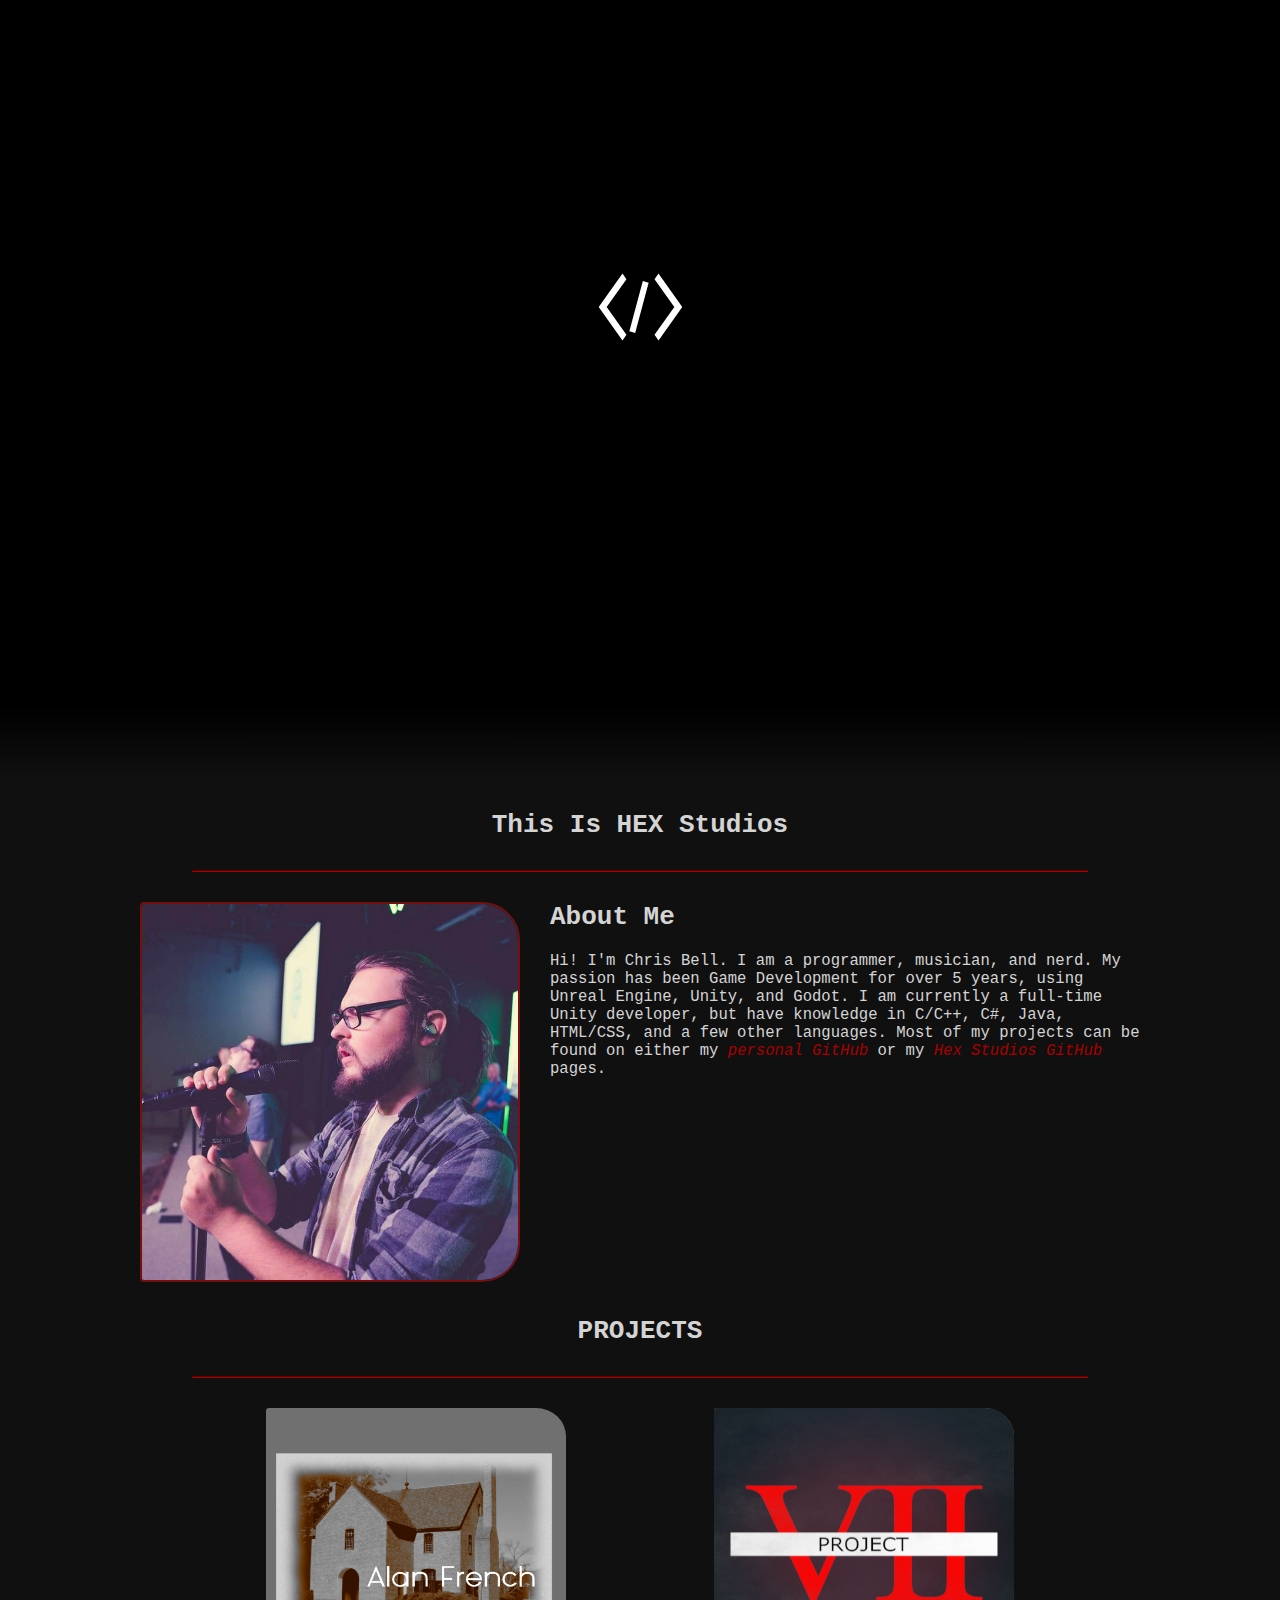
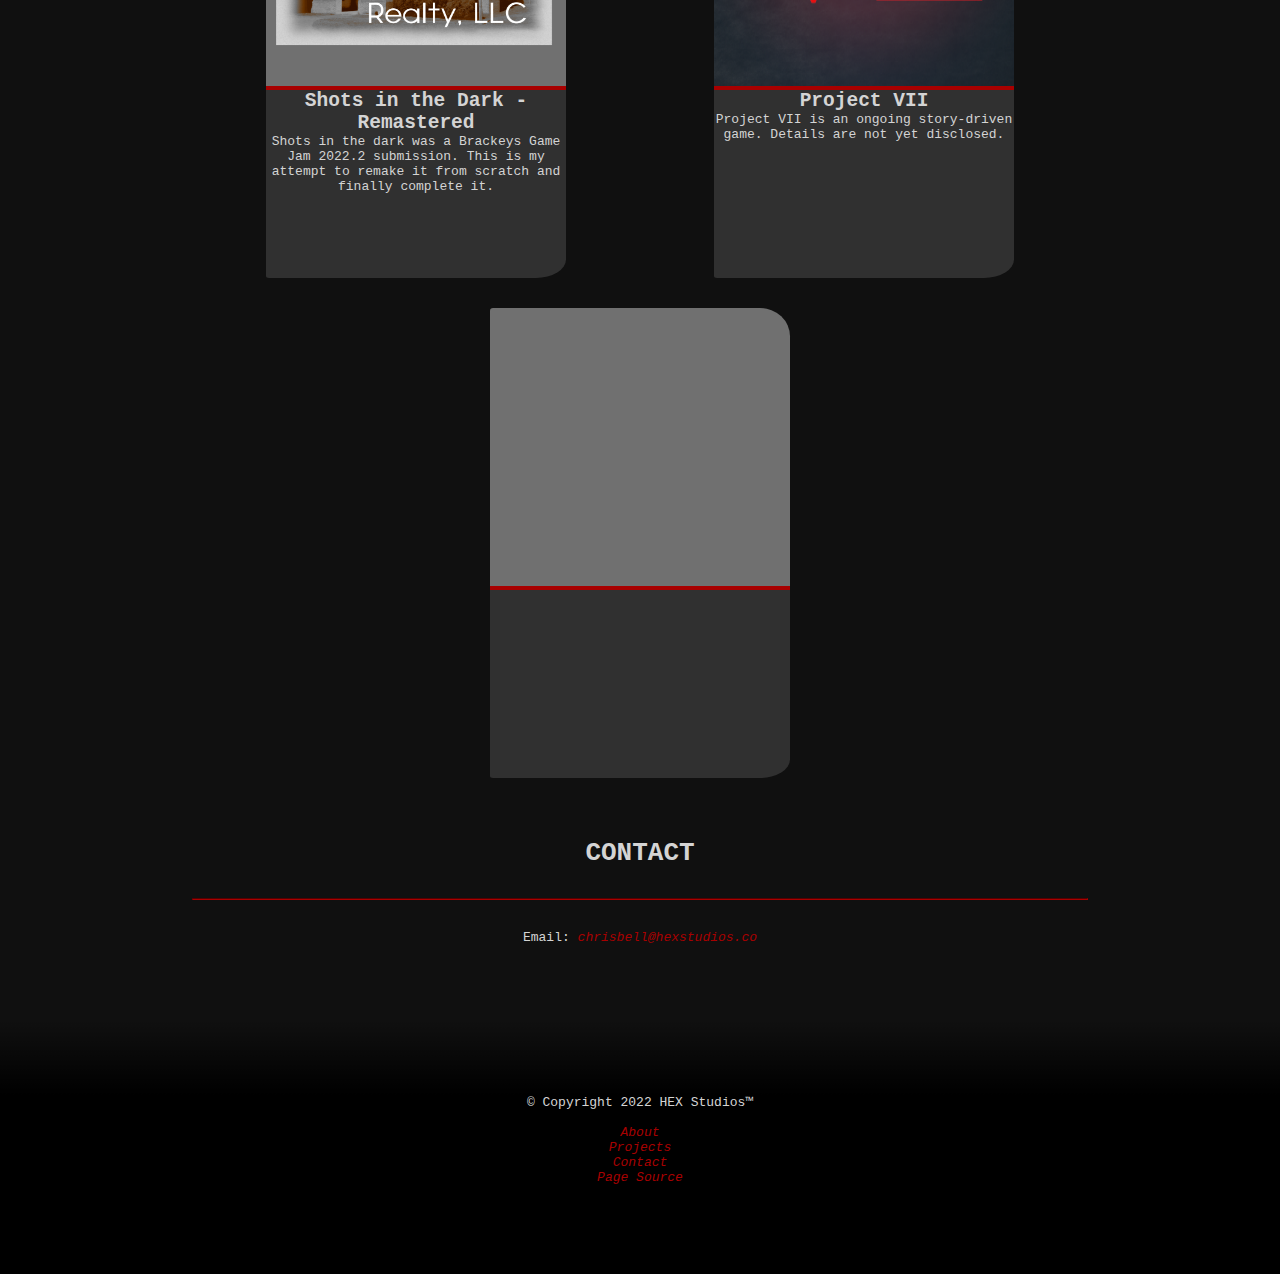
<file: index.html>
<!DOCTYPE html>
<html lang="en">
<head>
    <meta charset="UTF-8">
    <meta http-equiv="X-UA-Compatible" content="IE=edge">
    <meta name="viewport" content="width=device-width, initial-scale=1.0">
    <link rel="stylesheet" href="css/hex-logo.animate.css">
    <link rel="stylesheet" href="css/master.css">
    <title>Hex Studios</title>
</head>
<body>
    <div id="header">
        <div id="hex-svg">
            <svg width="400" height="400" viewBox="0 0 100 100" fill="none" xmlns="http://www.w3.org/2000/svg">
                <g id="hex-logo">
                <g id="hex-logo-h">
                <path id="rect850" d="M15.7479 34.5518H11.5634V62.4482H15.7479V34.5518Z" fill="black"/>
                <path id="rect852" d="M22.722 50.5923V46.4078H11.5634V50.5923H22.722Z" fill="black"/>
                <path id="rect854" d="M30.8119 34.5517H26.6274V62.4481H30.8119V34.5517Z" fill="black"/>
                </g>
                <g id="hex-logo-e">
                <path id="rect856" d="M40.065 34.5518H35.8805V62.4482H40.065V34.5518Z" fill="black"/>
                <path id="rect858" d="M51.2235 50.5923V46.4078H42.8546V50.5923H51.2235Z" fill="black"/>
                <path id="rect860" d="M51.2235 38.7363V34.5518H35.8805V38.7363H51.2235Z" fill="black"/>
                <path id="rect864" d="M51.2235 62.4482V58.2637H35.8805V62.4482H51.2235Z" fill="black"/>
                </g>
                <path id="hex-logo-hexagon" d="M62.8316 61.5916C62.6287 61.2394 61.3368 59.0007 59.9609 56.6166C57.5437 52.4282 55.71 49.2333 55.4309 48.7242L55.2963 48.4785L55.5171 48.0747C55.7907 47.5738 56.1847 46.8861 57.8597 43.9856C59.0777 41.8765 63.0011 35.0864 63.1156 34.8896L63.1651 34.8042L67.1282 34.7815C69.3078 34.7702 72.8948 34.7626 75.0992 34.7702L79.1072 34.7815L80.2735 36.8109C80.915 37.9271 82.5723 40.8034 83.9565 43.2027C86.4771 47.5721 86.9074 48.3293 86.9395 48.4529C86.9584 48.5258 86.7985 48.827 86.0349 50.1569C85.5828 50.9448 80.6853 59.4294 79.6327 61.2485L79.0862 62.1929L75.4324 62.2155C73.4228 62.2268 69.8486 62.2382 67.4897 62.2344L63.2009 62.2335L62.8316 61.5916ZM78.5288 61.0404C78.5666 60.9735 79.6892 59.0267 81.0255 56.714C82.3618 54.4013 83.9743 51.6106 84.6088 50.5123C85.2432 49.4141 85.7621 48.5008 85.7619 48.4829C85.7616 48.4602 80.94 40.0826 78.7059 36.2251L78.4897 35.8516L71.1537 35.829C67.119 35.8177 63.8084 35.8177 63.797 35.829C63.7857 35.8404 62.4908 38.0789 60.9197 40.8024C59.3486 43.5258 57.7105 46.3648 57.2794 47.1112C56.8484 47.8576 56.4957 48.4742 56.4957 48.4813C56.4957 48.4888 56.9287 49.2439 57.4579 50.1602C57.987 51.0764 59.5632 53.806 60.9605 56.2259C62.3578 58.6457 63.5717 60.7461 63.6581 60.8934L63.8153 61.1614L71.1387 61.1611L78.4621 61.1609L78.529 61.0396L78.5288 61.0404Z" fill="black" stroke="black" stroke-width="0.986869" stroke-linecap="square" stroke-linejoin="round"/>
                <path id="hex-logo-greater" d="M64.63 40.7631L69.5655 47.7179L70.1206 48.5001L69.5655 49.2823L64.63 56.2371L64.0749 55.4549L69.0104 48.5001L64.0749 41.5454L64.63 40.7631Z" fill="black" stroke="black" stroke-width="0.725197"/>
                <path id="hex-logo-lesser" d="M77.6163 40.7631L72.6808 47.7179L72.1257 48.5001L72.6808 49.2823L77.6163 56.2371L78.1715 55.4549L73.2359 48.5001L78.1715 41.5454L77.6163 40.7631Z" fill="black" stroke="black" stroke-width="0.725197"/>
                <rect id="hex-logo-slash" x="50" y="50" width="1.5" height="13" fill="black"/>
                </g>
            </svg>        
        </div> 
    </div>
    <div id="content">
        <div id="fader"></div>
        
        <h1 class="content-title">This Is HEX Studios</h1>
        <hr class="content-break">

        <div id="aboutme">
            <div class="aboutme-box">
                <div class="aboutme-box-left">
                    <img src="res/chris2.jpg" alt="">
                </div>
                <div class="aboutme-box-right">
                    <h2>About Me</h2>
                    <p>Hi! I'm Chris Bell. I am a programmer, musician, and nerd. My passion has been Game Development for over 5 years, using Unreal Engine, Unity, and Godot. I am currently a full-time Unity developer, but have knowledge in C/C++, C#, Java, HTML/CSS, and a few other languages. Most of my projects can be found on either my <a class="hexlink" href="https://github.com/spudnut2000">personal GitHub</a> or my <a class="hexlink" href="https://github.com/HexStudios">Hex Studios GitHub</a> pages.</p>
                </div>
            </div>
        </div>

        <h1 class="content-title">PROJECTS</h1>
        <hr class="content-break">

        <div id="projects">
            <div class="projects-box">
                <!-- Shots in the Dark -->
                <div class="card"><div class="upper"><a href="https://github.com/hexstudios/shotsinthedarkremaster"><img src="res/shots.png"></a></div><div class="lower">
                    <h2>Shots in the Dark - Remastered</h2>
                    <p>Shots in the dark was a Brackeys Game Jam 2022.2 submission. This is my attempt to remake it from scratch and finally complete it.</p>
                </div></div>
                <!-- Project 7 -->
                <div class="card"><div class="upper"><a href="projectvii.html"><img src="res/project7-card.png"></a></div><div class="lower">
                    <h2>Project VII</h2>
                    <p>Project VII is an ongoing story-driven game. Details are not yet disclosed.</p>
                </div></div>
                <div class="card"><div class="upper"></div><div class="lower">

                </div></div>
                
            </div>
        </div>

        <h1 class="content-title">CONTACT</h1>
        <hr class="content-break">
    </div>

    <div id="contact">
        <div class="contact-box">
            <ul>
                <li>Email: <a class="hexlink" href="mailto:chrisbell@hexstudios.co">chrisbell@hexstudios.co</a></li>
            </ul>
        </div>
    </div>

    <div id="fader-reverse"></div>
    <div id="footer">
        <p>&copy; Copyright 2022 HEX Studios&trade;</p>
        <br>
        <div class="footer-nav">
            <ul>
                <li><a class="hexlink" href="#aboutme">About</a></li>
                <li><a class="hexlink" href="#projects">Projects</a></li>
                <li><a class="hexlink" href="#contact">Contact</a></li>
                <li><a class="hexlink" href="https://github.com/HexStudios/hexstudios-co">Page Source</a></li>
            </ul>
        </div>
    </div>
</body>
</html>
</file>
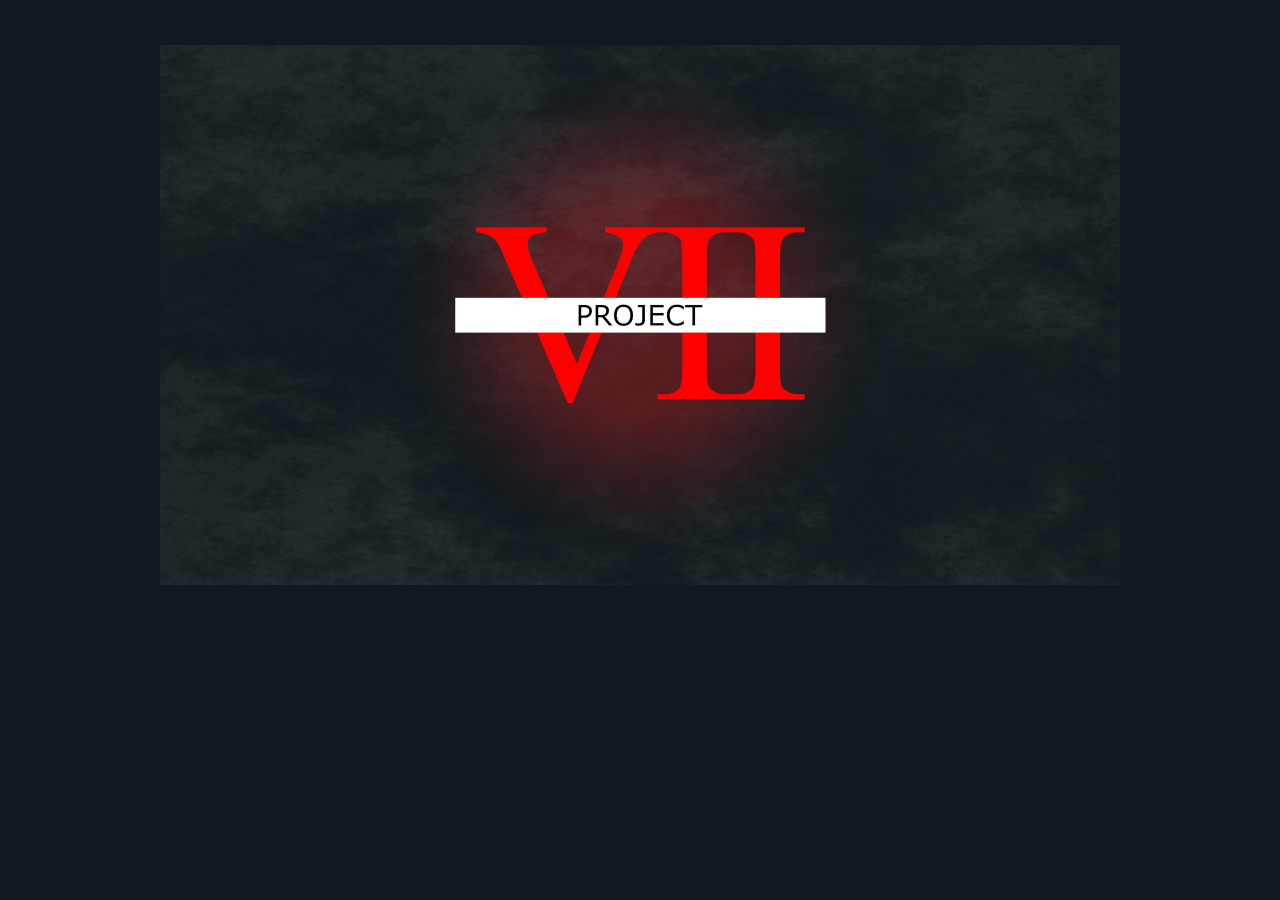
<file: projectvii.html>
<!DOCTYPE html>
<html>
    <head>
        <link rel="stylesheet" href="css/master.css">
    </head>

    <body style="background-color: #10191d; width: 100vw; height: 100vh;">
        <img src="res/project7-1080p.png" alt="" style="height: auto; width: 75%; margin-top: 5vh;">
    </body>

</html>
</file>
<file: css/master.css>
:root {
    --color-pallete-red: #a80000;
    --color-pallete-dark-red: #731010;
    --color-pallete-dark-grey: #101010;
    --color-pallete-grey: #707070;
    --color-pallete-darkish-grey: #303030;
    --color-pallete-light-grey: #d4d4d4;

    --mobile-style-width: 1000px;
}

* {
    margin: 0;
    padding: 0;
    box-sizing: border-box;
    color: var(--color-pallete-light-grey);
    font-family: monospace;
}

::selection {
    background-color: var(--color-pallete-red);
}

.hexlink {
    text-decoration: none;
    font-style: italic;
    color: #a80000;
}
.hexlink:visited {
    color: #a80000;
}

.hexlink:hover::before{
    content: ">";
} .hexlink:hover::after{
    content: "<";
}

html {
    background-color: var(--color-pallete-dark-grey);
}

body {
    text-align: center;
}

#header {
    display: flex;
    height: 70vh;
    justify-content: center;
    align-items: center;
    background-color: black;
}

#content {
    background-color: var(--color-pallete-dark-grey);
}

#footer {
    background-color: black;
    height: 20vh;
}

#fader {
    height: 150px;
    background-color: var(--color-pallete-red);
    background: linear-gradient(180deg, rgba(0,0,0,1) 50%, rgba(0,0,0,0) 100%);
    display: block;
}

#fader-reverse {
    height: 150px;
    background-color: var(--color-pallete-red);
    background: linear-gradient(180deg, rgba(0,0,0,0) 50%, rgba(0,0,0,1) 100%);
    display: block;
}

/* CONTENT */

.content-title {
    padding: 30px 0 30px 0;
    font-family: monospace;
}

.content-break {
    width: 70vw;
    height: 2px;
    border-color: var(--color-pallete-red);
    margin: auto;
    margin-bottom: 30px;
}

@media (max-width: 1000px)
{
    .content-break {
        width: 90vw;
    }
}

/* ABOUT ME SECTION */

#aboutme {
    width: 100%;
}

.aboutme-box {
    display: flex;
    margin: auto;
    max-width: 1000px;
    overflow: hidden;
} 
.aboutme-box img {
    height: auto;
    width: auto;
    /* border-radius: 15%; */
    border-top-right-radius: 10%;
    border-bottom-right-radius: 10%;
    border-top-left-radius: 1%;
    border-bottom-left-radius: 1%;
    border: var(--color-pallete-dark-red) solid 2px;
} .aboutme-box p {
    text-align: left;
    font-size: larger;
} .aboutme-box h2 {
    text-align: left;
    margin-bottom: 20px;
    font-size: xx-large;
}
.aboutme-box-left {
    margin-right: 30px;
}
.aboutme-box-left img {
    height: auto;
    width: 100%;
}

.aboutme-box-right {
    width: 100%;
}

@media (max-width: 1000px)
{
    .aboutme-box {
        display: block;
        margin: 0 30px 0 30px;
    }
    .aboutme-box-left {
        margin: 0 10px 0 10px;
    }
}

/* PROJECTS SECTION */
#projects {
    width: 100%;
}

.projects-box {
    display: flex;
    flex-wrap: wrap;
    margin: auto;
    max-width: 70%;
    
}  .projects-box .card {
    margin: auto;
    padding-bottom: 30px;
} .projects-box img {
    width: 100%;
    height: 100%;
    border-top-right-radius: 10%;
    border-top-left-radius: 1%;
}

@media (max-width: 1000px)
{
    .projects-box {
        display: block;
        margin: 0 30px 0 30px;
    } .projects-box .card {
        margin: auto;
        padding: 20px 0 20px 0;
    }
}

/* CONTACT SECTION */
#contact {
    width: 100%;
}

.contact-box {
    margin: auto;
    width: auto;
    height: auto;
} 

/* Cards */
.card {
    width: 300px;
    height: 500px;
} .card .upper {
    width: auto;
    height: 60%;
    background-color: var(--color-pallete-grey);
    border-bottom: var(--color-pallete-red) solid 4px;
    border-top-right-radius: 10%;
    border-top-left-radius: 1%;
} .card .lower {
    background-color: var(--color-pallete-darkish-grey);
    height: 40%;
    width: auto;
    border-bottom-right-radius: 10%;
    border-bottom-left-radius: 1%;
}
</file>
